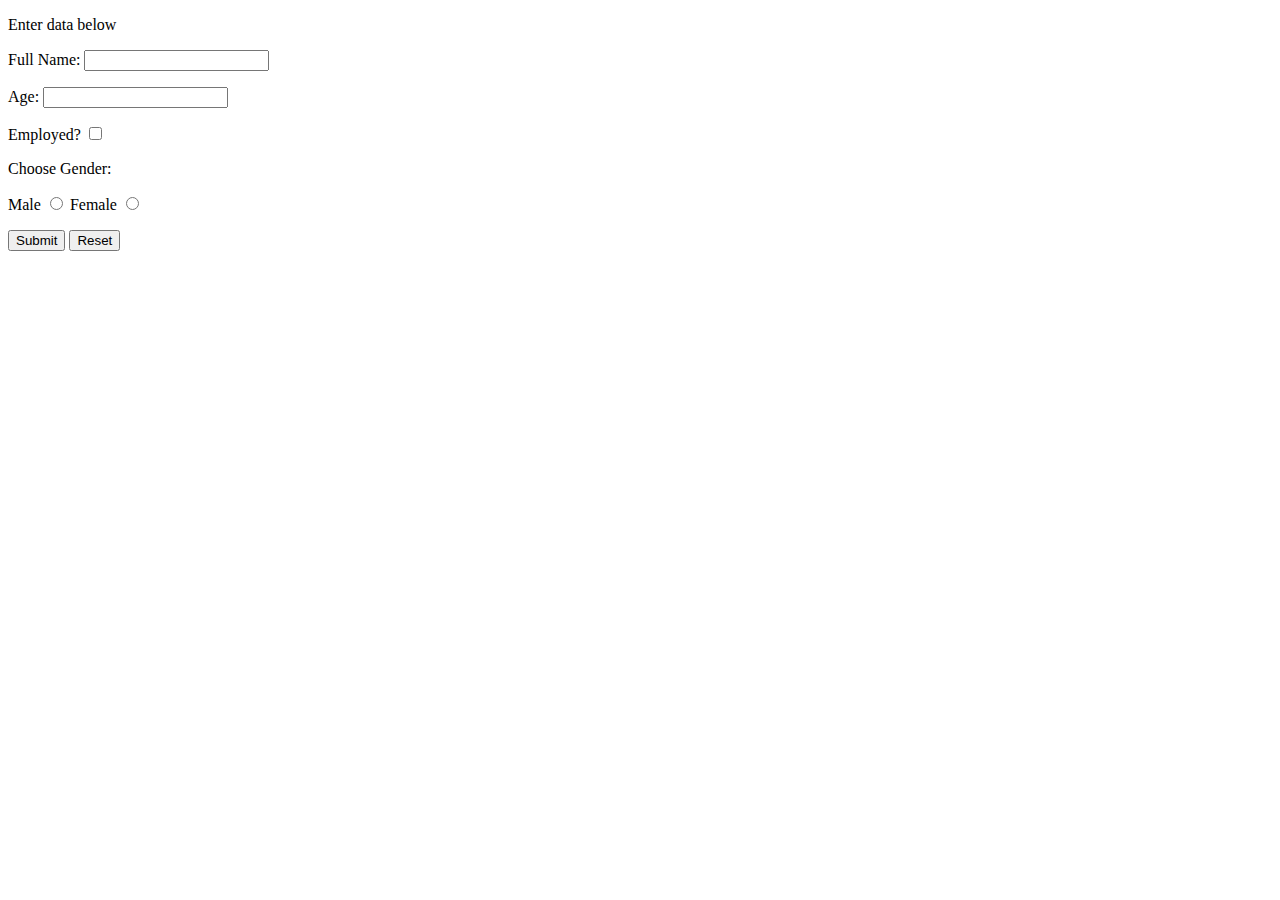
<file: Java Spring Project/demo/src/main/resources/templates/index.html>
<!DOCTYPE html>
<html xmlns:th="http://www.thymeleaf.org">
<head>
<meta charset="ISO-8859-1">
<title>Home Page</title>
</head>
<body>
	<p>Enter data below</p>
	<form action="/create" method="POST" th:object="${formData}">
		<p>
			Full Name: <input type="text" th:field="${formData.fullName}" />
		</p>
		<p>
			Age: <input type="text" th:field="${formData.age}" />
		</p>
		<p>
			Employed? <input type="checkbox" th:field="${formData.employed}" th:value="true" />
		</p>
		<p>Choose Gender:</p>
		<p>
			Male <input type="radio" th:field="${formData.gender}" th:value="Male" /> Female <input
				type="radio" th:field="${formData.gender}" th:value="Female" />
		</p>
		<p>
			<input type="submit" value="Submit" /> <input type="reset"
				value="Reset" />
		</p>
	</form>

</body>
</html>
</file>
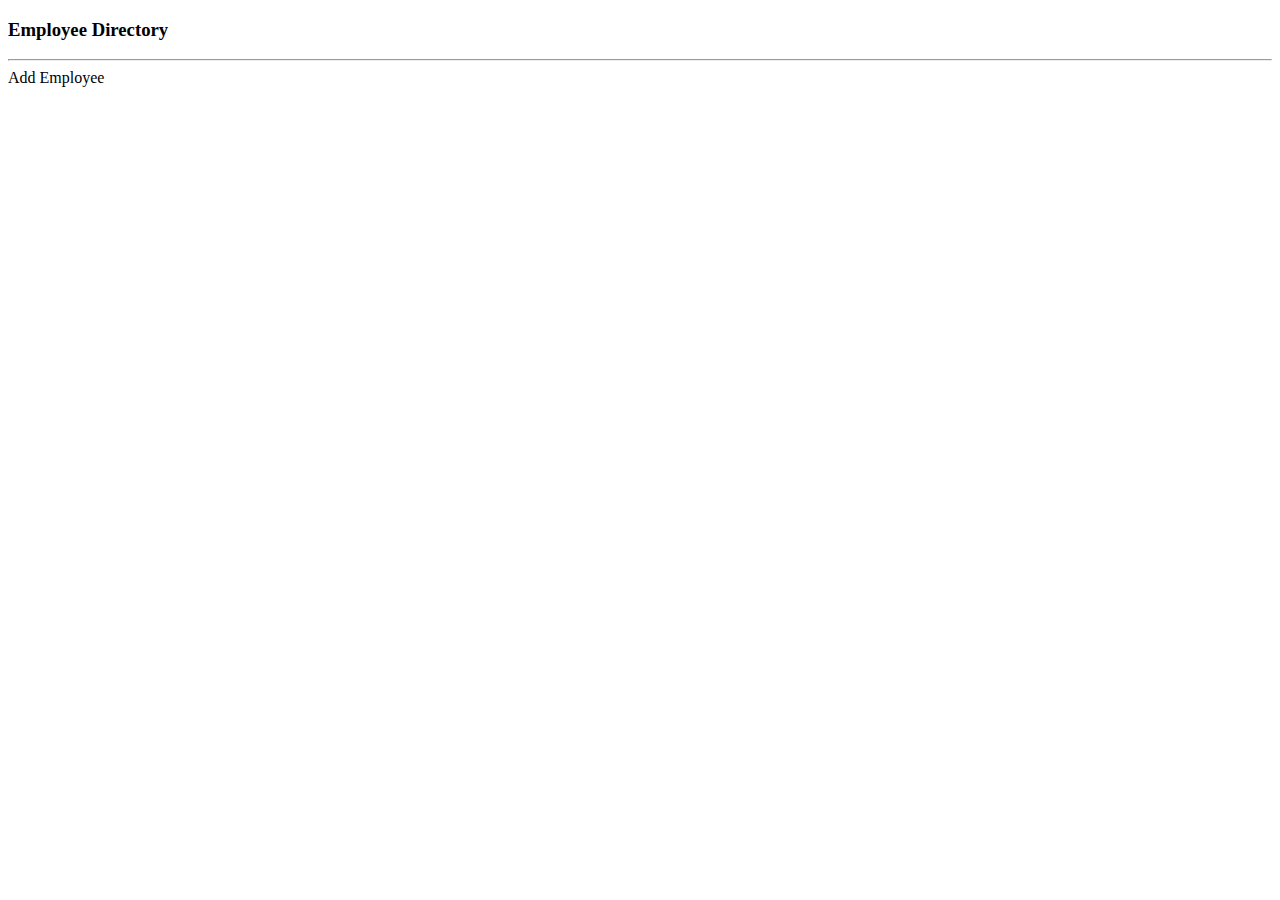
<file: Java Spring Project/project-management/src/main/resources/templates/employees/list-employees.html>
<!DOCTYPE html>

<html xmlns:th="http://www.thymeleaf.org">

<head th:replace="layouts :: header"></head>

<body>

	<nav th:replace="layouts :: navbar"></nav>

	<div class="container">
		<h3>Employee Directory</h3>
		<hr>

		<!--  Add New Employee Button -->
		<a th:href="@{/employees/new}" class="btn btn-primary btn-sm mb-3">
			Add Employee </a>

		<table th:replace="layouts :: tableListEmployees"></table>
	</div>

</body>

</html>
</file>
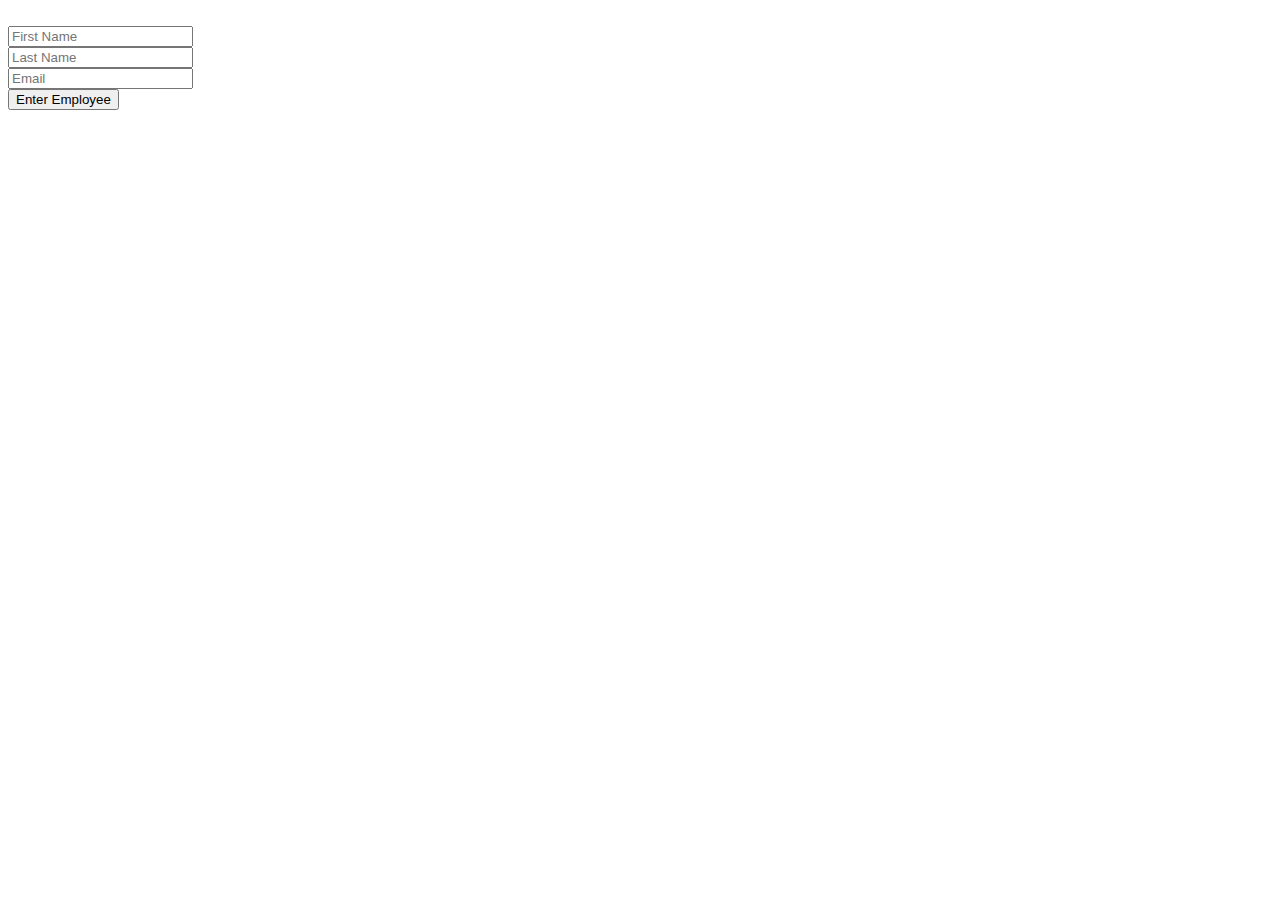
<file: Java Spring Project/project-management/src/main/resources/templates/employees/new-employee.html>
<!DOCTYPE html>

<html xmlns:th="http://www.thymeleaf.org">

<head th:replace="layouts :: header"></head>

<body>

	<nav th:replace="layouts :: navbar"></nav>

	<br>

	<div class="container">
		<form th:action="@{/employees/save}" th:object="${employee}" method="POST">
			<!-- This will be used to bind to the employee that was clicked on (USED FOR UPDATES)-->
			<input type="hidden" th:field="${employee.employeeId}" />
			<div class="form-group row">
				<input type="text" placeholder="First Name" th:field="${employee.firstName}" th:value="${employee.firstName}">
				<span style="color:red" th:if="${#fields.hasErrors('firstName')}"
						th:errors="${employee.firstName}"></span>
			</div>
			
			<div class="form-group row">
				<input type="text" placeholder="Last Name" th:field="${employee.lastName}" th:value="${employee.lastName}">
				<span style="color:red" th:if="${#fields.hasErrors('lastName')}"
						th:errors="${employee.lastName}"></span>
			</div>
			
			<div class="form-group row">
				<input type="text" placeholder="Email" th:field="${employee.email}" th:value="${employee.email}">
				<span style="color:red" th:if="${#fields.hasErrors('email')}"
						th:errors="${employee.email}"></span>
			</div>
			
			<button class="btn btn-info col-2" type="submit">Enter Employee</button>
		</form>
	</div>

</body>

</html>
</file>
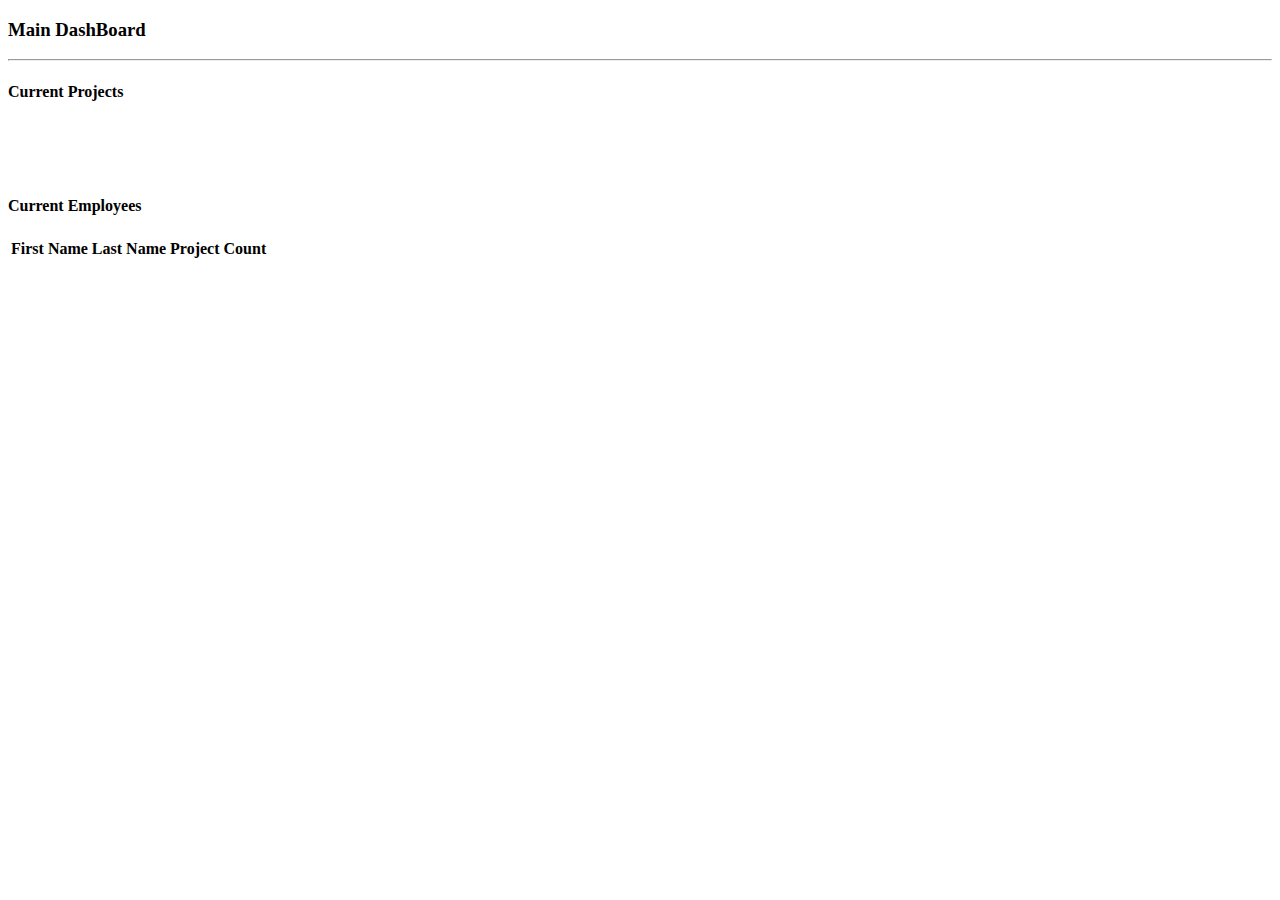
<file: Java Spring Project/project-management/src/main/resources/templates/main/home.html>
<!DOCTYPE html>

<html xmlns:th="http://www.thymeleaf.org">

<head th:replace="layouts :: header"></head>

<nav th:replace="layouts :: navbar"></nav>

<body>

	<div class="container">

		<h3>Main DashBoard</h3>
		<a th:text="${version}"></a>
		<hr>
		<h4>Current Projects</h4>

		<div class="row">
			<div class="col-md-6">
				<table th:replace="layouts :: tableListProjects"></table>
			</div>

			<div class="col-md-4">
				<canvas id="myPieChart" height="50" width="50"></canvas>
			</div>
		</div>
	</div>


	<div class="container">
		<h4>Current Employees</h4>
		<div class="row">
			<div class="col-md-6">
				<table class="table table-bordered table-striped">
					<thead class="thead-dark">
						<tr>
							<th>First Name</th>
							<th>Last Name</th>
							<th>Project Count</th>
						</tr>
					</thead>
					<tbody>
						<tr th:each="aEmployeeProjectCnt : ${employeesListProjectsCnt}">
							<td th:text="${aEmployeeProjectCnt.firstName}" />
							<td th:text="${aEmployeeProjectCnt.lastName}" />
							<td th:text="${aEmployeeProjectCnt.projectCount}" />
						</tr>
					</tbody>
				</table>
			</div>
		</div>
	</div>



</body>

<script>
	var chartData = "[[${projectStatusCnt}]]"
</script>
<script type="text/javascript" th:src="@{/js/myChart.js}"></script>

</html>
</file>
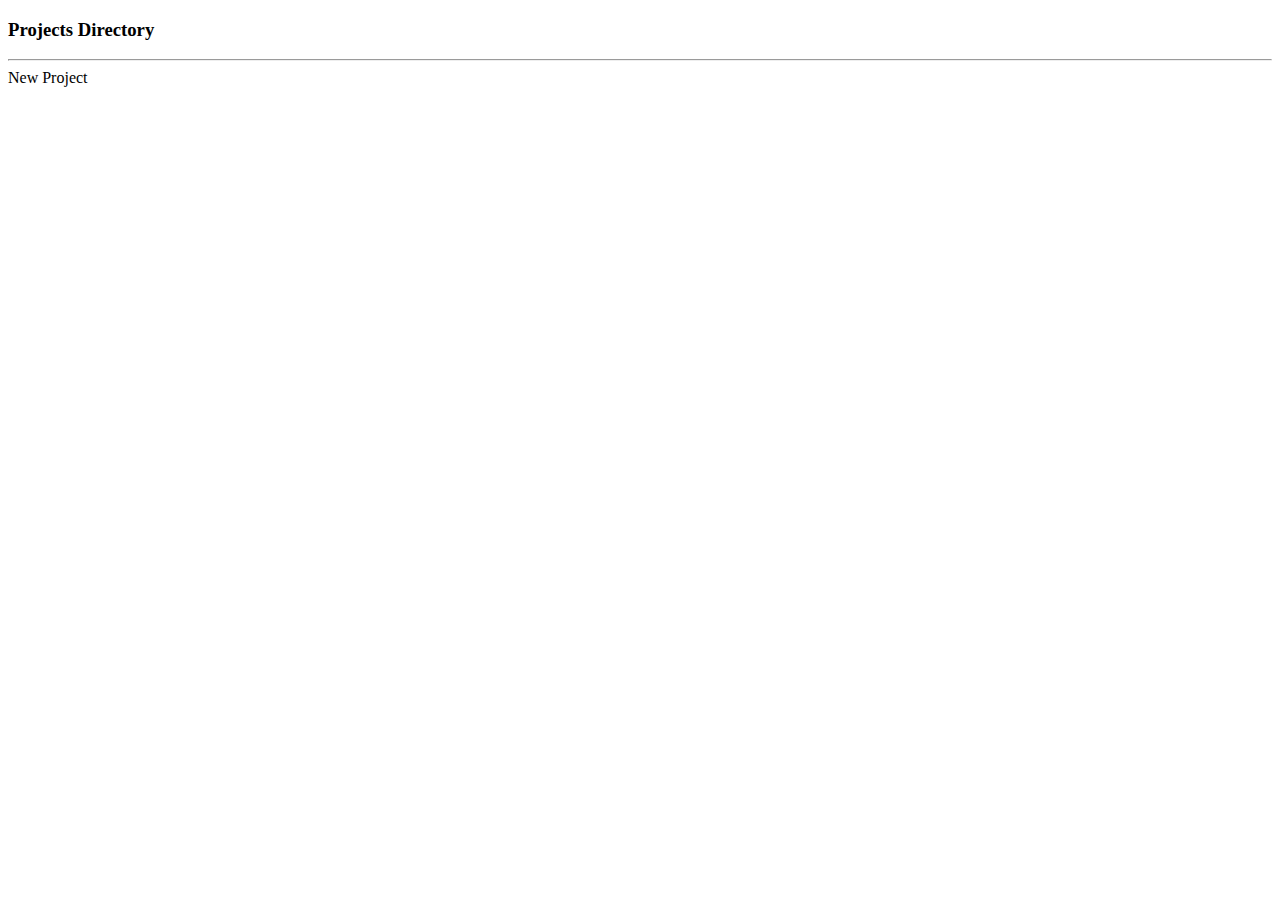
<file: Java Spring Project/project-management/src/main/resources/templates/projects/list-projects.html>
<!DOCTYPE html>

<html xmlns:th="http://www.thymeleaf.org">

<head th:replace="layouts :: header"></head>

<body>

	<nav th:replace="layouts :: navbar"></nav>

	<div class="container">
		<h3>Projects Directory</h3>
		<hr>

		<!--  Add New Project Button -->
		<a th:href="@{/projects/new}" class="btn btn-primary btn-sm mb-3">New
			Project</a>

		<table th:replace="layouts :: tableListProjects"></table>
	</div>

</body>

</html>
</file>
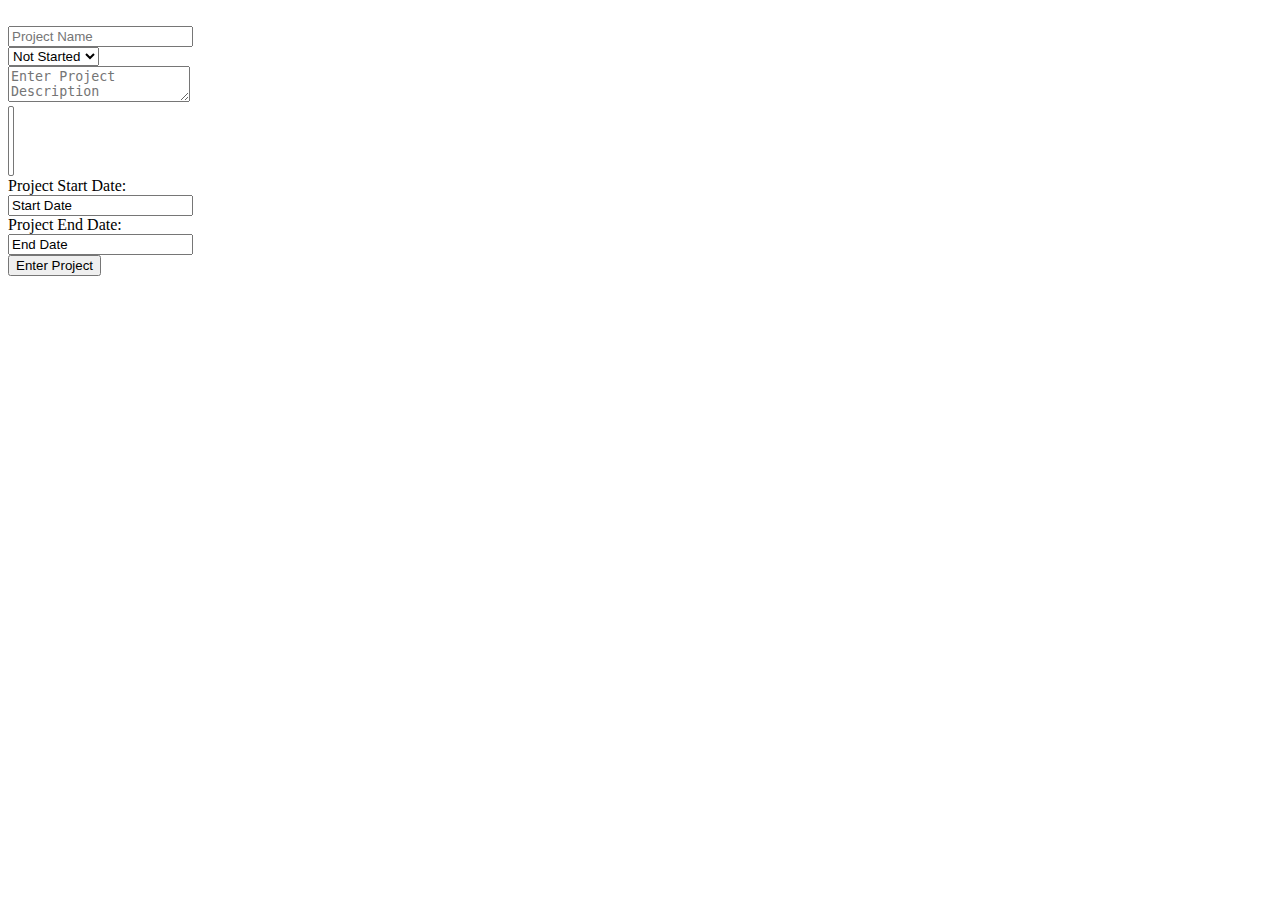
<file: Java Spring Project/project-management/src/main/resources/templates/projects/new-project.html>
<!DOCTYPE html>

<html xmlns:th="http://www.thymeleaf.org">

<head th:replace="layouts :: header"></head>

<body>

	<nav th:replace="layouts :: navbar"></nav>

	<br>

	<div class="container">
		<form th:action="@{/projects/save}" th:object="${project}" method="POST">
			<input type="hidden" th:field="${project.projectId}" />
		
			<div class="form-group row">
				<input type="text" placeholder="Project Name" th:field="${project.name}" th:value="${project.name}">
				<span style="color:red" th:if="${#fields.hasErrors('name')}"
						th:errors="${project.name}"></span> 
			</div>
			
			<div class="form-group row">
				<select th:field="${project.stage}">
					<option th:value="NOTSTARTED">Not Started</option>
					<option th:value="INPROGRESS">In Progress</option>
					<option th:value="COMPLETED">Completed</option>
				</select>
				<span style="color:red" th:if="${#fields.hasErrors('stage')}"
						th:errors="${project.stage}"></span> 
			</div>
			
			<div class="form-group row">
				<textarea placeholder="Enter Project Description" th:field="${project.description}" th:value="${project.description}"></textarea>
				<span style="color:red" th:if="${#fields.hasErrors('description')}"
						th:errors="${project.description}"></span>
			</div>
			
			<div class="form-group row">
				<select th:field="*{employees}" multiple="multiple">
					<option th:each="employee : ${allEmployees}"
						th:value="${employee.employeeId}"
						th:text="${employee.firstName} + ' ' + ${employee.lastName}">
					</option>
				</select>
			</div>
			
			Project Start Date:
			<div class="form-group row">
				<input id="dp3" type="text" class="mb-4 col-2 col-xs-4" value="Start Date" th:field="${project.startDate}">
			</div>
			
			Project End Date:
			<div class="form-group row">
				<input id="dp4" type="text" class="mb-4 col-2 col-xs-4" value="End Date" th:field="${project.endDate}">
			</div>
			
			<script type="text/javascript">
				$('#dp3').datepicker();
				$('#dp4').datepicker();
			</script>

			<button class="btn btn-info col-2" type="submit">Enter Project</button>
		</form>
	</div>

</body>

</html>
</file>
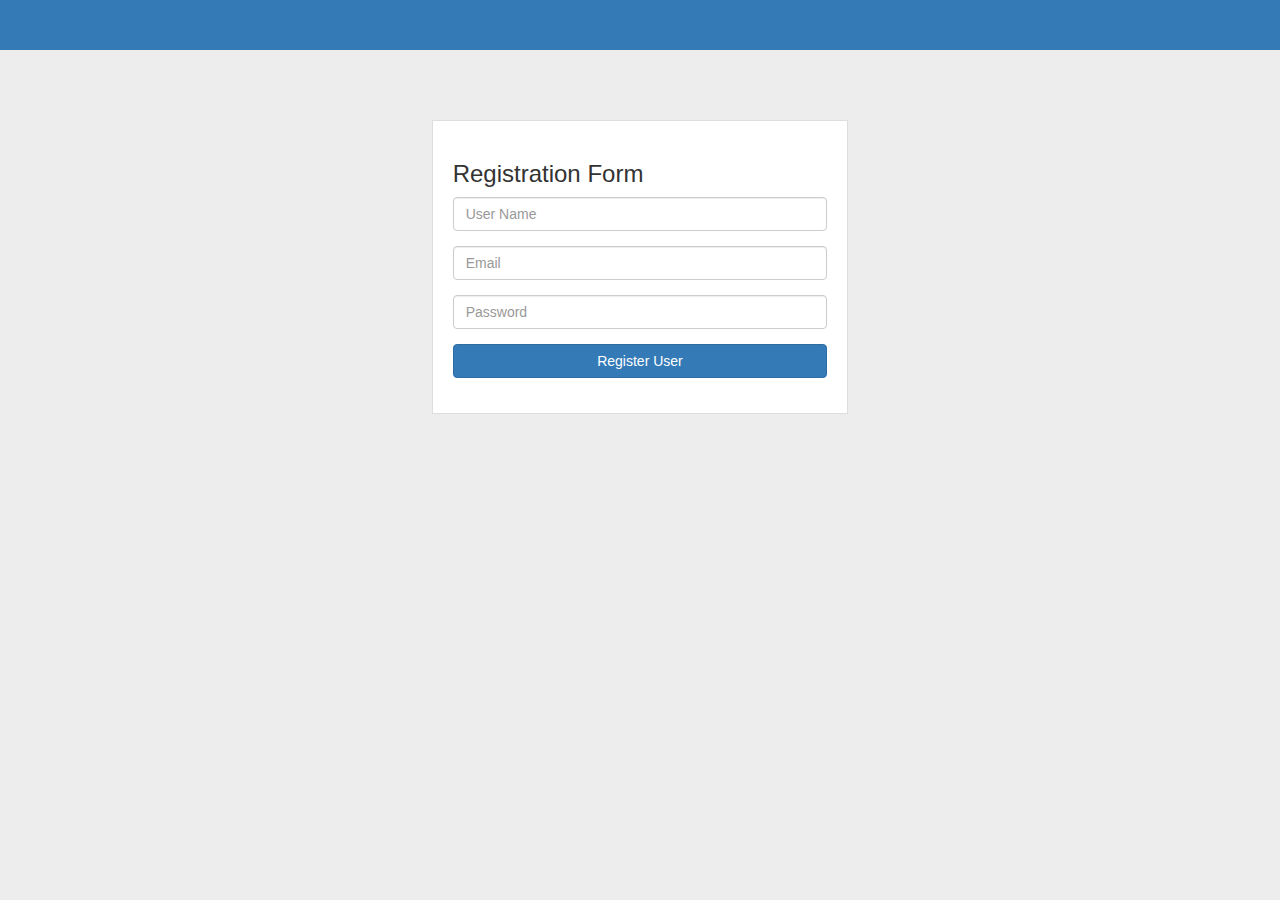
<file: Java Spring Project/project-management/src/main/resources/templates/security/register.html>
<!DOCTYPE html>
<html lang="en" xmlns="http://www.w3.org/1999/xhtml" xmlns:th="http://www.thymeleaf.org">
<head>
<title>Registration Form</title>
<!-- link rel="stylesheet" type="text/css" th:href="@{/css/registration.css}" /-->
<link rel="stylesheet" href="https://maxcdn.bootstrapcdn.com/bootstrap/3.3.7/css/bootstrap.min.css">
<script src="https://ajax.googleapis.com/ajax/libs/jquery/3.1.1/jquery.min.js"></script>
<script src="https://maxcdn.bootstrapcdn.com/bootstrap/3.3.7/js/bootstrap.min.js"></script>
</head>
<body style="background-color: #ededed;">
	<div style="background-color: #337ab7; height: 50px;"></div>
	<div class="container-fluid" style="margin-top: 30px;">
		<div class="row col-lg-4 col-lg-offset-4" style="margin-top: 40px; background-color: #fff; padding: 20px; border: solid 1px #ddd;">
			<form autocomplete="off" th:action="@{/register/save}" th:object="${userAccount}" method="post" class="form-signin" role="form">
				<h3 class="form-signin-heading">Registration Form</h3>
				<div class="form-group">
					<div class="">
						<input type="text" th:field="*{userName}" placeholder="User Name" class="form-control" />
					</div>
				</div>
				<div class="form-group">
					<div class="">
						<input type="text" th:field="*{email}" placeholder="Email" class="form-control" />
					</div>
				</div>
				<div class="form-group">
					<div class="">
						<input type="password" th:field="*{password}" placeholder="Password" class="form-control" />
					</div>
				</div>
				
				<div class="form-group">
					<div class="">
						<button type="submit" class="btn btn-primary btn-block">Register User</button>
					</div>
				</div>
				<!-- <span th:utext="${successMessage}"></span> -->
			</form>
		</div>
	</div>
</body>
</html>
</file>
